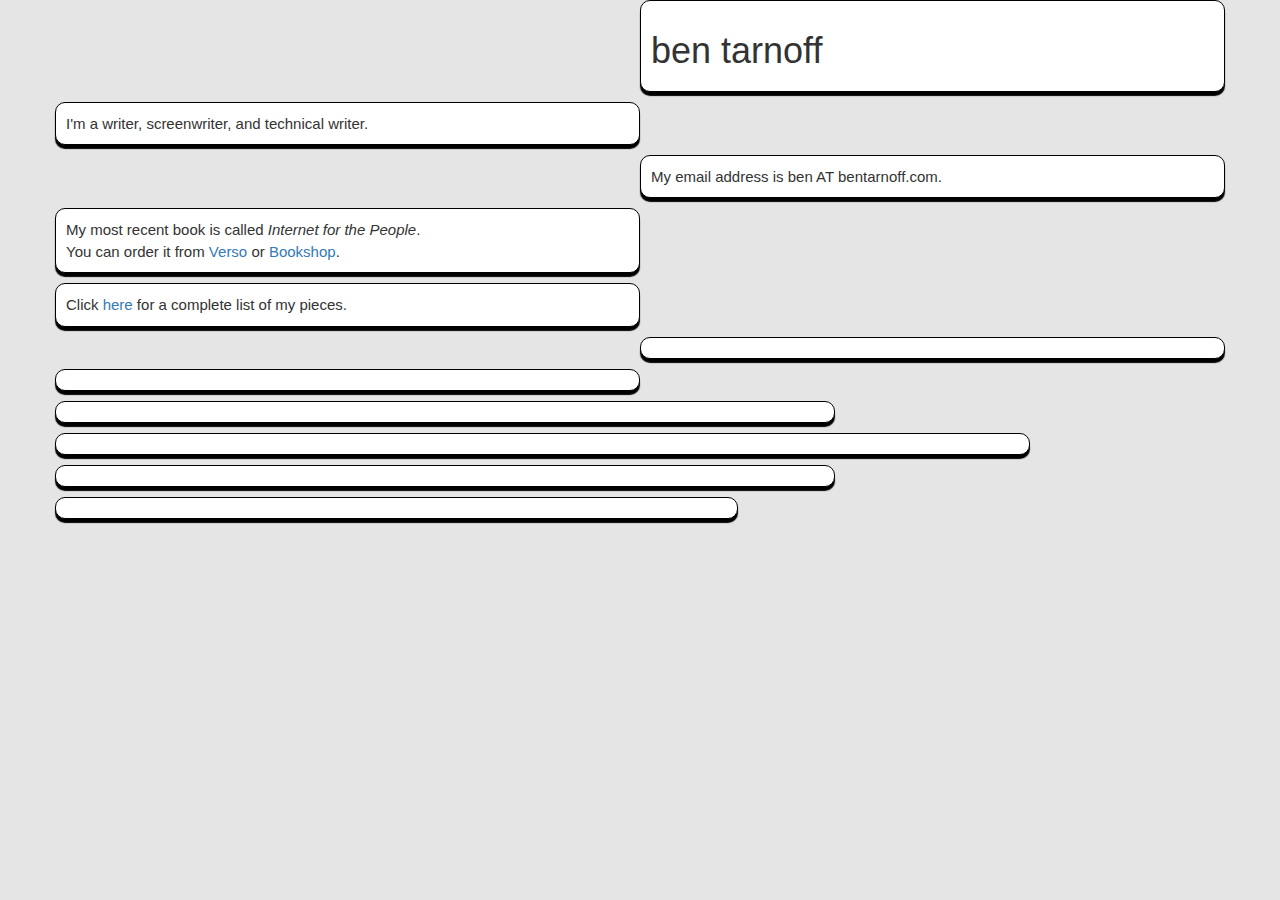
<file: index.html>
<!DOCTYPE html>
<html lang="en">
<head>
	<meta http-equiv="Content-Type" content="text/html; charset=UTF-8" />
	<meta name="description" content="Ben Tarnoff: writer.">
	<meta name="viewport" content="width=device-width, initial-scale=1.0">
	<title>Ben Tarnoff</title>
	<link rel="stylesheet" type="text/css" href="https://maxcdn.bootstrapcdn.com/bootstrap/3.3.5/css/bootstrap.min.css" />
	<link rel="stylesheet" href="main.css">
</head>

<body>
<div class="container">
<div class="row">
<div class="col-md-6">
</div>
<div class="col-md-6" id="content">
<h1>ben tarnoff</h1>
</div>
</div>
<div class="row">
<div class="col-md-6" id="content">I'm a writer, screenwriter, and technical writer.</a>
</div></div>
<div class="row">
<div class="col-md-6">
</div>
<div class="col-md-6" id="content">
My email address is ben AT bentarnoff.com.<br>
</div>
</div>
<div class="row">
<div class="col-md-6" id="content">
My most recent book is called <em>Internet for the People</em>.<br>
You can order it from <a href="https://www.versobooks.com/books/3927-internet-for-the-people">Verso</a> or <a href="https://bookshop.org/books/internet-for-the-people/9781839762024">Bookshop</a>.
</div>
</div>
<div class="row">
<div class="col-md-6" id="content">	
Click <a href="articles.html">here</a> for a complete list of my pieces. 
</div>
</div>
<div class="row">
<div class="col-md-6">
</div>
<div class="col-md-6" id="content">
</div>
</div>
<div class="row">
<div class="col-md-6" id="content">
</div>
</div>
<div class="row">
<div class="col-md-8" id="content">
</div>
</div>
<div class="row">
<div class="col-md-10" id="content">
</div>
</div>
<div class="row">
<div class="col-md-8" id="content">
</div>
</div>
<div class="row">
<div class="col-md-7" id="content">
</div>
</div>

</div>
</div>

</div>

</body></html>
</file>
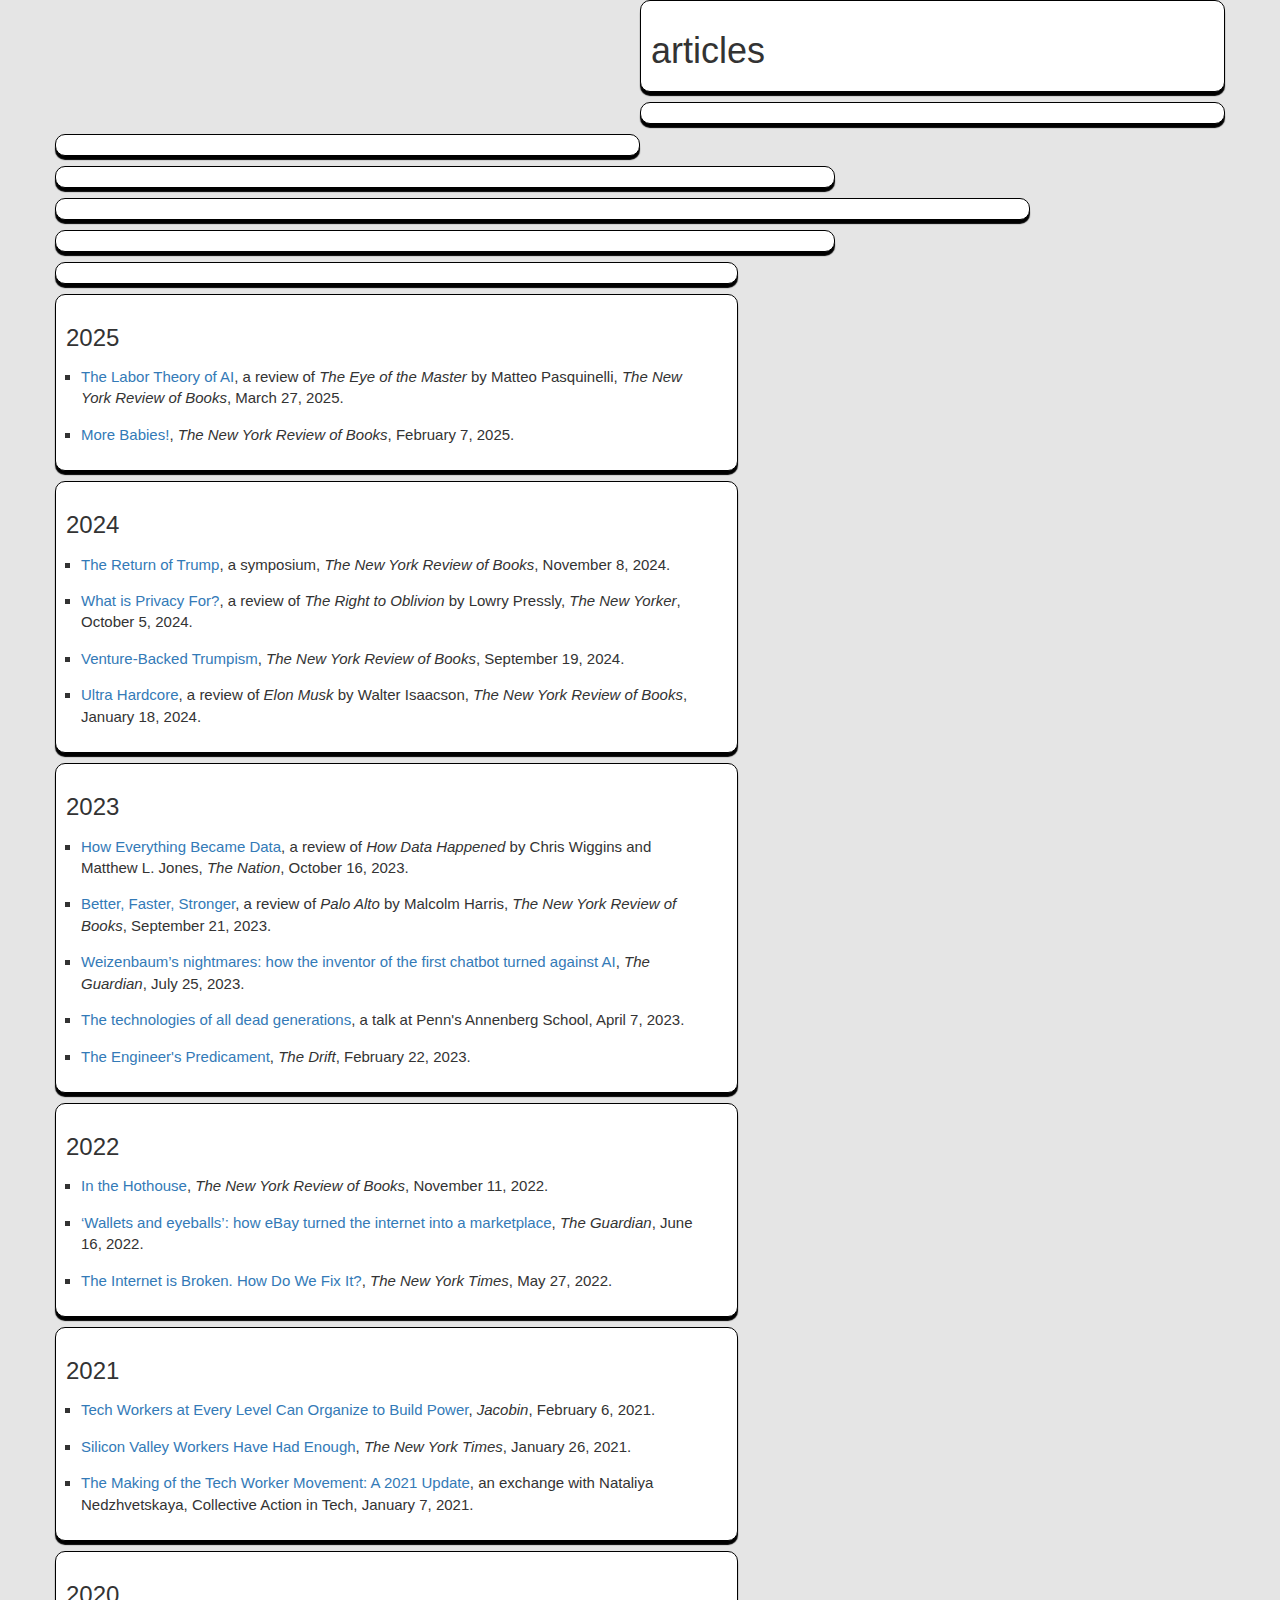
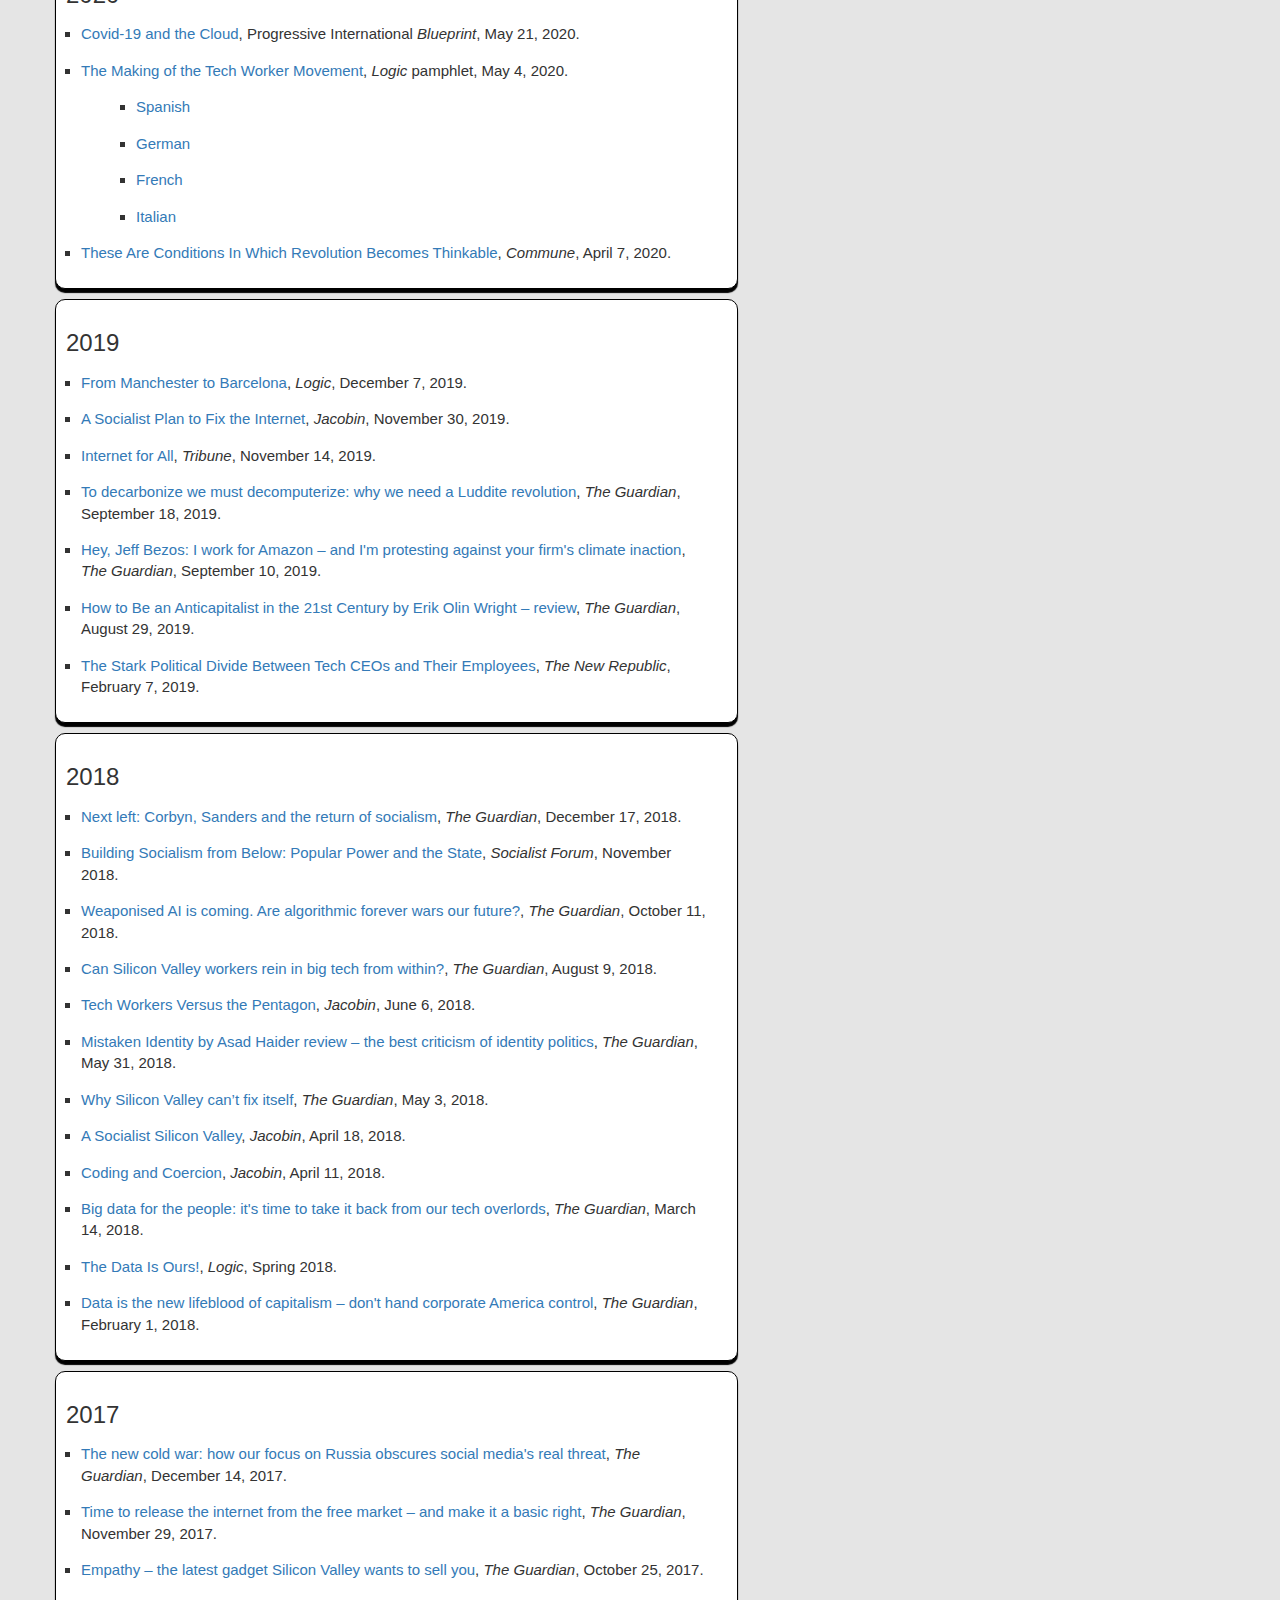
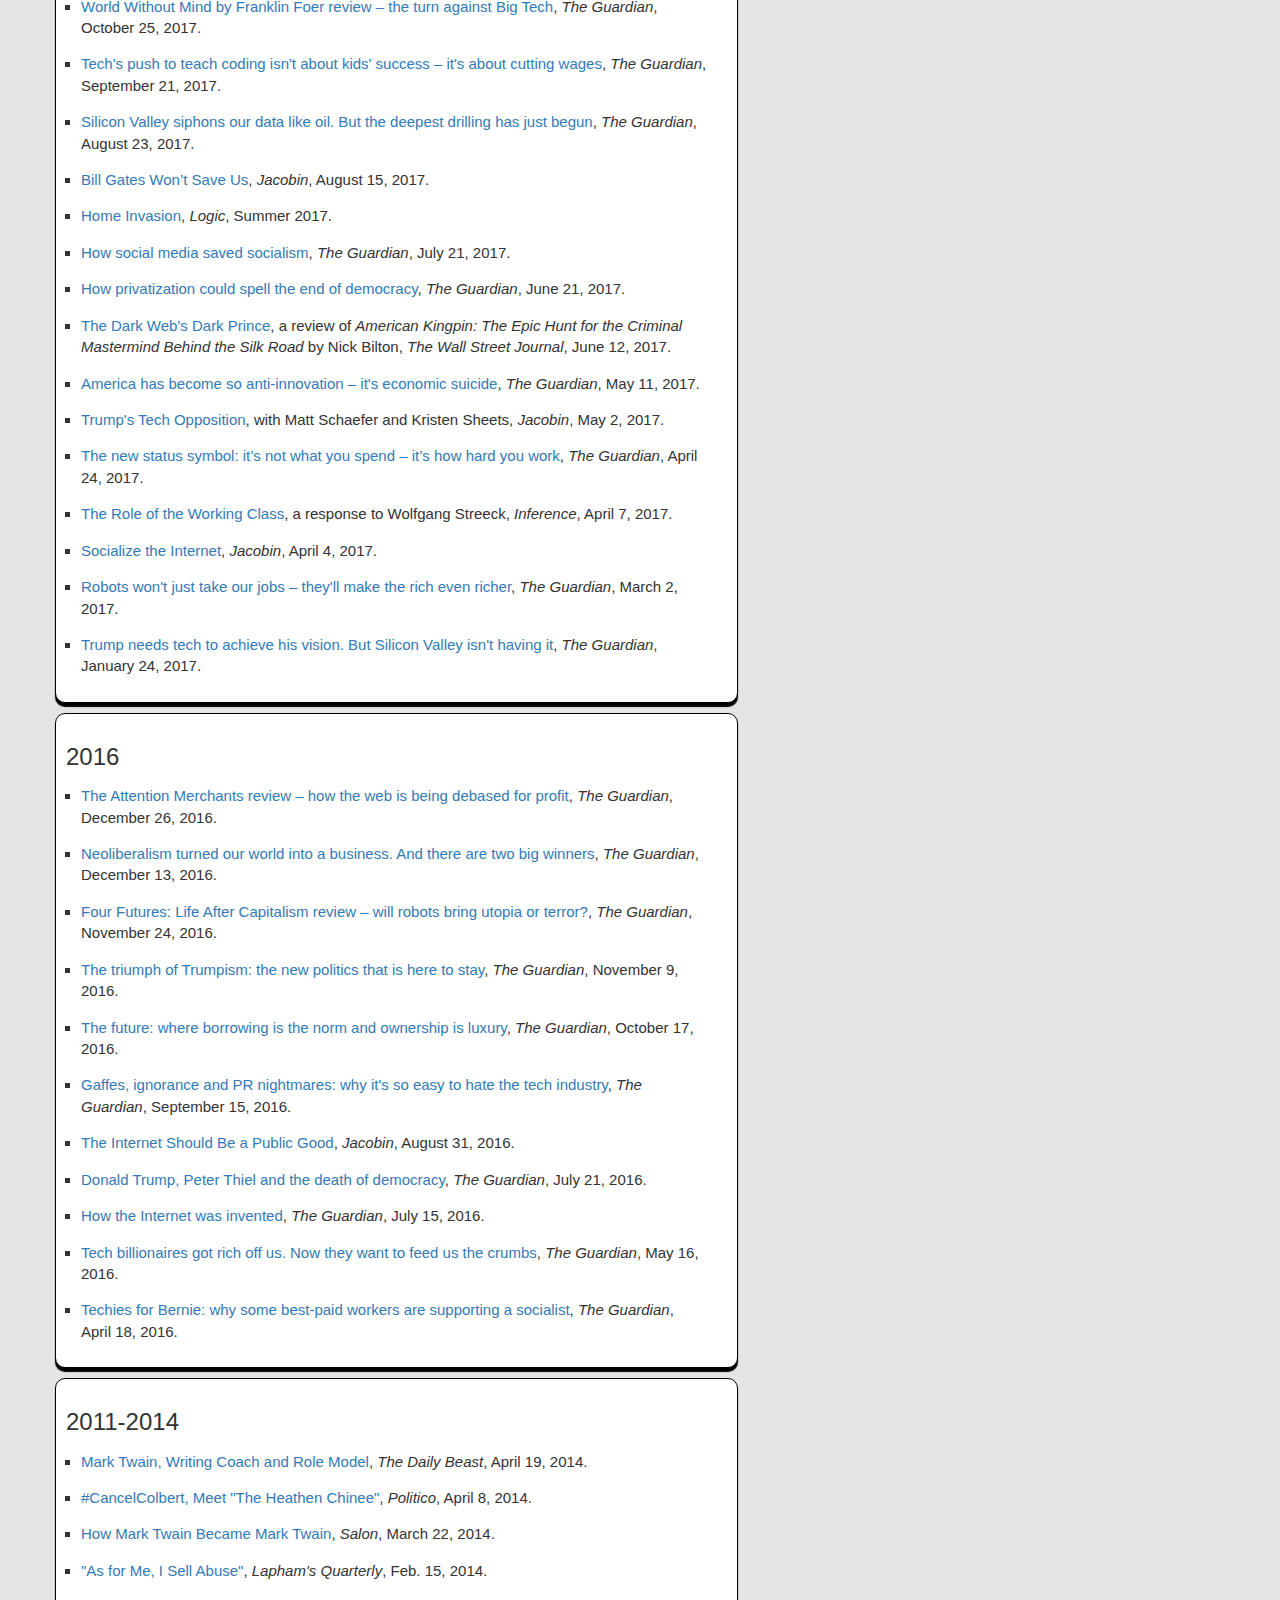
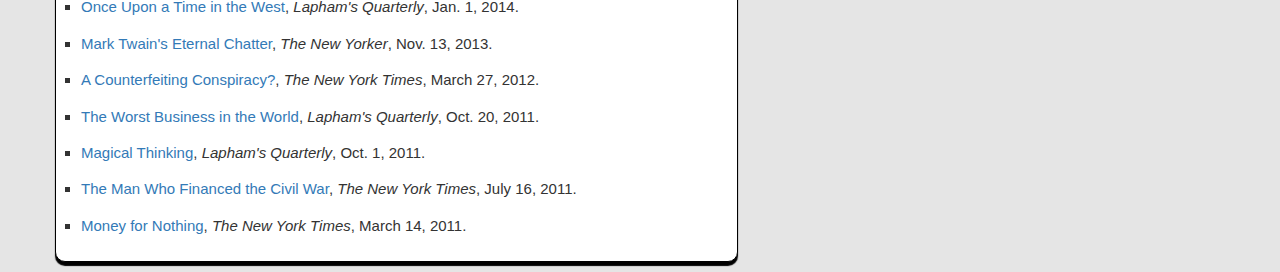
<file: articles.html>
<!DOCTYPE html>
<html lang="en">
<head>
	<meta http-equiv="Content-Type" content="text/html; charset=UTF-8" />
	<meta name="description" content="Ben Tarnoff: articles">
	<meta name="viewport" content="width=device-width, initial-scale=1.0">
	<title>Ben Tarnoff</title>
	<link rel="stylesheet" type="text/css" href="https://maxcdn.bootstrapcdn.com/bootstrap/3.3.5/css/bootstrap.min.css" />
	<link rel="stylesheet" href="main.css">
</head>

<body>
<div class="container">
<div class="row">
<div class="col-md-6">
</div>
<div class="col-md-6" id="content">
<h1>articles</h1>
</div>
</div>
<div class="row">
<div class="col-md-6">
</div>
<div class="col-md-6" id="content">
</div>
</div>
<div class="row">
<div class="col-md-6" id="content">
</div>
</div>
<div class="row">
<div class="col-md-8" id="content">
</div>
</div>
<div class="row">
<div class="col-md-10" id="content">
</div>
</div>
<div class="row">
<div class="col-md-8" id="content">
</div>
</div>
<div class="row">
<div class="col-md-7" id="content">
</div>
</div>
<div class="row">
<div class="col-md-7" id="content">
<h3>2025</h3>
		<li><a href="https://www.nybooks.com/articles/2025/03/27/the-labor-theory-of-ai-the-eye-of-the-master/">The Labor Theory of AI</a>, a review of <em>The Eye of the Master</em> by Matteo Pasquinelli, <em>The New York Review of Books</em>, March 27, 2025.</li>
		<li><a href="https://www.nybooks.com/online/2025/02/07/more-babies-trump/">More Babies!</a>, <em>The New York Review of Books</em>, February 7, 2025.</li>
</div>
</div>
<div class="row">
<div class="col-md-7" id="content">
<h3>2024</h3>
		<li><a href="https://www.nybooks.com/online/2024/11/08/the-return-of-trump-i/">The Return of Trump</a>, a symposium, <em>The New York Review of Books</em>, November 8, 2024.</li>
		<li><a href="https://www.newyorker.com/culture/the-weekend-essay/what-is-privacy-for">What is Privacy For?</a>, a review of <em>The Right to Oblivion</em> by Lowry Pressly, <em>The New Yorker</em>, October 5, 2024.</li>
		<li><a href="https://www.nybooks.com/articles/2024/09/19/venture-backed-trumpism-ben-tarnoff/">Venture-Backed Trumpism</a>, <em>The New York Review of Books</em>, September 19, 2024.</li>
		<li><a href="https://www.nybooks.com/articles/2024/01/18/ultra-hardcore-elon-musk-walter-isaacson/">Ultra Hardcore</a>, a review of <em>Elon Musk</em> by Walter Isaacson, <em>The New York Review of Books</em>, January 18, 2024.</li>
</div>
</div>
<div class="row">
<div class="col-md-7" id="content">
<h3>2023</h3>
		<li><a href="https://www.thenation.com/article/society/how-data-happened/">How Everything Became Data</a>, a review of <em>How Data Happened</em> by Chris Wiggins and Matthew L. Jones, <em>The Nation</em>, October 16, 2023.</li>
		<li><a href="https://www.nybooks.com/articles/2023/09/21/better-faster-stronger-the-philosopher-of-palo-alto/">Better, Faster, Stronger</a>, a review of <em>Palo Alto</em> by Malcolm Harris, <em>The New York Review of Books</em>, September 21, 2023.</li>
		<li><a href="https://www.theguardian.com/technology/2023/jul/25/joseph-weizenbaum-inventor-eliza-chatbot-turned-against-artificial-intelligence-ai">Weizenbaum’s nightmares: how the inventor of the first chatbot turned against AI</a>, <em>The Guardian</em>, July 25, 2023.</li>
		<li><a href="https://bentarnoff.substack.com/p/the-technologies-of-all-dead-generations">The technologies of all dead generations</a>, a talk at Penn's Annenberg School, April 7, 2023.</li>
		<li><a href="https://www.thedriftmag.com/the-engineers-predicament/">The Engineer's Predicament</a>, <em>The Drift</em>, February 22, 2023.</li>
</div>
</div>
<div class="row">
<div class="col-md-7" id="content">
<h3>2022</h3>
		<li><a href="https://www.nybooks.com/online/2022/11/11/in-the-hothouse-twitter-musk/">In the Hothouse</a>, <em>The New York Review of Books</em>, November 11, 2022.</li>
		<li><a href="https://www.theguardian.com/technology/2022/jun/16/wallets-and-eyeballs-how-ebay-turned-the-internet-into-a-marketplace">‘Wallets and eyeballs’: how eBay turned the internet into a marketplace</a>, <em>The Guardian</em>, June 16, 2022.</li>
		<li><a href="https://www.nytimes.com/2022/05/27/opinion/technology/what-would-an-egalitarian-internet-actually-look-like.html">The Internet is Broken. How Do We Fix It?</a>, <em>The New York Times</em>, May 27, 2022.</li>
</div>
</div>
<div class="row">
<div class="col-md-7" id="content">
<h3>2021</h3>
		<li><a href="https://jacobinmag.com/2021/02/tech-workers-organizing-class-position">Tech Workers at Every Level Can Organize to Build Power</a>, <em>Jacobin</em>, February 6, 2021.</li>
		<li><a href="https://www.nytimes.com/2021/01/26/opinion/silicon-valley-tech-workers.html">Silicon Valley Workers Have Had Enough</a>, <em>The New York Times</em>, January 26, 2021.</li>
		<li><a href="https://collectiveaction.tech/2021/the-making-of-the-tech-worker-movement-2021/">The Making of the Tech Worker Movement: A 2021 Update</a>, an exchange with Nataliya Nedzhvetskaya, Collective Action in Tech, January 7, 2021.</li>
</div>
</div>
<div class="row">
<div class="col-md-7" id="content">
<h3>2020</h3>
		<li><a href="https://progressive.international/blueprint/d0b51aca-6c19-4216-b836-1974b74ee21f-ben-tarnoff-covid-19-and-the-cloud/en">Covid-19 and the Cloud</a>, Progressive International <em>Blueprint</em>, May 21, 2020.</li>
		<li><a href="https://logicmag.io/the-making-of-the-tech-worker-movement/">The Making of the Tech Worker Movement</a>, <em>Logic</em> pamphlet, May 4, 2020.
	        	<ul><li><a href="https://www.sinpermiso.info/textos/la-formacion-del-movimiento-de-trabajadores-tecnologicos">Spanish</a></li>	
				<li><a href="http://www.inkrit.de/neuinkrit/index.php/de/das-argument">German</a></li>
			<li><a href="https://maisouvaleweb.fr/aux-sources-de-la-revolte-des-travailleurs-de-la-tech-aux-etats-unis/">French</a></li>
			<li><a href="https://rizomatica.noblogs.org/2021/02/la-costruzione-del-movimento-dei-tech-worker/">Italian</a></li></ul>
		</li>

		<li><a href="https://communemag.com/these-are-conditions-in-which-revolution-becomes-thinkable/">These Are Conditions In Which Revolution Becomes Thinkable</a>, <em>Commune</em>, April 7, 2020.</li>
</div>
</div>
<div class="row">
<div class="col-md-7" id="content" align="left">
<h3>2019</h3>

		<li><a href="https://logicmag.io/nature/from-manchester-to-barcelona/">From Manchester to Barcelona</a>, <em>Logic</em>, December 7, 2019.</li>
		<li><a href="https://jacobinmag.com/2019/11/tech-companies-antitrust-monopolies-socialist">A Socialist Plan to Fix the Internet</a>, <em>Jacobin</em>, November 30, 2019.</li>
		<li><a href="https://tribunemag.co.uk/2019/11/internet-for-all">Internet for All</a>, <em>Tribune</em>, November 14, 2019.</li>
		<li><a href="https://www.theguardian.com/technology/2019/sep/17/tech-climate-change-luddites-data">To decarbonize we must decomputerize: why we need a Luddite revolution</a>, <em>The Guardian</em>, September 18, 2019.</li>
		<li><a href="https://www.theguardian.com/technology/2019/sep/10/jeff-bezos-amazon-climate-strike-aecj">Hey, Jeff Bezos: I work for Amazon – and I'm protesting against your firm's climate inaction</a>, <em>The Guardian</em>, September 10, 2019.</li>
		<li><a href="https://www.theguardian.com/books/2019/aug/29/how-to-be-anticaptialist-in-21st-century-erik-olin-wright">How to Be an Anticapitalist in the 21st Century by Erik Olin Wright – review</a>, <em>The Guardian</em>, August 29, 2019.</li>
		<li><a href="https://newrepublic.com/article/153046/stark-political-divide-tech-ceos-employees">The Stark Political Divide Between Tech CEOs and Their Employees</a>, <em>The New Republic</em>, February 7, 2019.</li>

</div>
</div>

<div class="row">
<div class="col-md-7" id="content">
<h3>2018</h3>

		<li><a href="https://www.theguardian.com/books/2018/dec/17/the-next-left-socialism-in-the-uk-and-the-us">Next left: Corbyn, Sanders and the return of socialism</a>, <em>The Guardian</em>, December 17, 2018.</li>
		
		<li><a href="https://socialistforum.dsausa.org/issues/fall-2018/building-socialism-from-below-popular-power-and-the-state/">Building Socialism from Below: Popular Power and the State</a>, <em>Socialist Forum</em>, November 2018.</li>

		<li><a href="https://www.theguardian.com/commentisfree/2018/oct/11/war-jedi-algorithmic-warfare-us-military">Weaponised AI is coming. Are algorithmic forever wars our future?</a>, <em>The Guardian</em>, October 11, 2018.</li>

		<li><a href="https://www.theguardian.com/commentisfree/2018/aug/09/silicon-valley-tech-workers-labor-activism">Can Silicon Valley workers rein in big tech from within?</a>, <em>The Guardian</em>, August 9, 2018.</li>

		<li><a href="https://jacobinmag.com/2018/06/google-project-maven-military-tech-workers">Tech Workers Versus the Pentagon</a>, <em>Jacobin</em>, June 6, 2018.</li>
		
		<li><a href="https://www.theguardian.com/books/2018/may/31/mistaken-identity-by-asad-haider-review">Mistaken Identity by Asad Haider review – the best criticism of identity politics</a>, <em>The Guardian</em>, May 31, 2018.</li>
		
		<li><a href="https://www.theguardian.com/news/2018/may/03/why-silicon-valley-cant-fix-itself-tech-humanism">Why Silicon Valley can’t fix itself</a>, <em>The Guardian</em>, May 3, 2018.</li>
		
		<li><a href="https://www.jacobinmag.com/2018/04/big-tech-techlash-facebook-cambridge-analytica">A Socialist Silicon Valley</a>, <em>Jacobin</em>, April 18, 2018.</li>
		
		<li><a href="https://www.jacobinmag.com/2018/04/lanetix-tech-workers-unionization-campaign-firing">Coding and Coercion</a>, <em>Jacobin</em>, April 11, 2018.</li>
		
		<li><a href="https://www.theguardian.com/technology/2018/mar/14/tech-big-data-capitalism-give-wealth-back-to-people">Big data for the people: it's time to take it back from our tech overlords</a>, <em>The Guardian</em>, March 14, 2018.</li>
		
		<li><a href="https://logicmag.io/04-the-data-is-ours/">The Data Is Ours!</a>, <em>Logic</em>, Spring 2018.</li>

		<li><a href="https://www.theguardian.com/technology/2018/jan/31/data-laws-corporate-america-capitalism">Data is the new lifeblood of capitalism – don't hand corporate America control</a>, <em>The Guardian</em>, February 1, 2018.</li>

</div>
</div>

<div class="row">
<div class="col-md-7" id="content">
<h3>2017</h3>
		<li><a href="https://www.theguardian.com/technology/2017/dec/14/facebook-russia-social-media-propaganda">The new cold war: how our focus on Russia obscures social media's real threat</a>, <em>The Guardian</em>, December 14, 2017.</li>

		<li><a href="https://www.theguardian.com/technology/2017/nov/29/net-neutrality-internet-basic-right-america-trump-administration">Time to release the internet from the free market – and make it a basic right</a>, <em>The Guardian</em>, November 29, 2017.</li>

		<li><a href="https://www.theguardian.com/technology/2017/oct/25/empathy-virtual-reality-facebook-mark-zuckerberg-puerto-rico">Empathy – the latest gadget Silicon Valley wants to sell you</a>, <em>The Guardian</em>, October 25, 2017.</li>

		<li><a href="https://www.theguardian.com/books/2017/oct/25/world-without-mind-by-franklin-foer-review">World Without Mind by Franklin Foer review – the turn against Big Tech</a>, <em>The Guardian</em>, October 25, 2017.</li>

		<li><a href="https://www.theguardian.com/technology/2017/sep/21/coding-education-teaching-silicon-valley-wages">Tech's push to teach coding isn't about kids' success – it's about cutting wages</a>, <em>The Guardian</em>, September 21, 2017.</li>

		<li><a href="https://www.theguardian.com/world/2017/aug/23/silicon-valley-big-data-extraction-amazon-whole-foods-facebook">Silicon Valley siphons our data like oil. But the deepest drilling has just begun</a>, <em>The Guardian</em>, August 23, 2017.</li>
		
		<li><a href="https://www.jacobinmag.com/2017/08/bill-gates-wont-save-us/">Bill Gates Won’t Save Us</a>, <em>Jacobin</em>, August 15, 2017.</li>

		<li><a href="https://logicmag.io/02-home-invasion/">Home Invasion</a>, <em>Logic</em>, Summer 2017.</li>

		<li><a href="https://www.theguardian.com/media/2017/jul/12/social-media-socialism-jeremy-corbyn-bernie-sanders">How social media saved socialism</a>, <em>The Guardian</em>, July 21, 2017.</li>
		
		<li><a href="https://www.theguardian.com/technology/2017/jun/21/privatizing-public-services-trump-democracy">How privatization could spell the end of democracy</a>, <em>The Guardian</em>, June 21, 2017.</li>

		<li><a href="https://www.wsj.com/articles/the-dark-webs-dark-prince-1497307220">The Dark Web's Dark Prince</a>, a review of <em>American Kingpin: The Epic Hunt for the Criminal Mastermind Behind the Silk Road</em> by Nick Bilton, <em>The Wall Street Journal</em>, June 12, 2017.</li>

		<li><a href="https://www.theguardian.com/technology/2017/may/11/tech-innovation-silicon-valley-juicero">America has become so anti-innovation – it's economic suicide</a>, <em>The Guardian</em>, May 11, 2017.</li>

		<li><a href="https://www.jacobinmag.com/2017/05/tech-workers-silicon-valley-trump-resistance-startups-unions">Trump's Tech Opposition</a>, with Matt Schaefer and Kristen Sheets, <em>Jacobin</em>, May 2, 2017.</li>

		<li><a href="https://www.theguardian.com/technology/2017/apr/24/new-status-symbol-hard-work-spending-ceos">The new status symbol: it’s not what you spend – it’s how hard you work</a>, <em>The Guardian</em>, April 24, 2017.</li>

		<li><a href="http://inference-review.com/article/the-role-of-the-working-class">The Role of the Working Class</a>, a response to Wolfgang Streeck, <em>Inference</em>, April 7, 2017.</li>

		<li><a href="https://www.jacobinmag.com/2017/04/internet-privacy-data-collection-trump-isps-fcc/">Socialize the Internet</a>, <em>Jacobin</em>, April 4, 2017.</li>

		<li><a href="https://www.theguardian.com/technology/2017/mar/02/robot-tax-job-elimination-livable-wage">Robots won't just take our jobs – they'll make the rich even richer</a>, <em>The Guardian</em>, March 2, 2017.</li>

		<li><a href="https://www.theguardian.com/technology/2017/jan/24/silicon-valley-fights-donald-trump-peter-thiel-palantir">Trump needs tech to achieve his vision. But Silicon Valley isn't having it</a>, <em>The Guardian</em>, January 24, 2017.</li>

</div>
</div>

<div class="row">
<div class="col-md-7" id="content">
<h3>2016</h3>

	<li><a href="https://www.theguardian.com/books/2016/dec/26/the-attention-merchants-tim-wu-review">The Attention Merchants review – how the web is being debased for profit</a>, <em>The Guardian</em>, December 26, 2016.</li>

	<li><a href="https://www.theguardian.com/us-news/2016/dec/13/donald-trump-silicon-valley-leaders-neoliberalism-administration">Neoliberalism turned our world into a business. And there are two big winners</a>, <em>The Guardian</em>, December 13, 2016.</li>

	<li><a href="https://www.theguardian.com/books/2016/nov/24/four-futures-life-after-capitalism-peter-frase-review-robots">Four Futures: Life After Capitalism review – will robots bring utopia or terror?</a>, <em>The Guardian</em>, November 24, 2016.</li>

	<li><a href="https://www.theguardian.com/us-news/2016/nov/09/us-election-political-movement-trumpism">The triumph of Trumpism: the new politics that is here to stay</a>, <em>The Guardian</em>, November 9, 2016.</li>

	<li><a href="https://www.theguardian.com/technology/2016/oct/17/sharing-economy-capitalism-uber-airbnb-ownership">The future: where borrowing is the norm and ownership is luxury</a>, <em>The Guardian</em>, October 17, 2016.</li>

	<li><a href="https://www.theguardian.com/technology/2016/sep/15/silicon-valley-tech-industry-elitism-mark-zuckerberg">Gaffes, ignorance and PR nightmares: why it's so easy to hate the tech industry</a>, <em>The Guardian</em>, September 15, 2016.</li>

	<li><a href="https://www.jacobinmag.com/2016/08/internet-public-dns-privatization-icann-netflix/">The Internet Should Be a Public Good</a>, <em>Jacobin</em>, August 31, 2016.</li>

	<li><a href="https://www.theguardian.com/technology/2016/jul/21/peter-thiel-republican-convention-speech">Donald Trump, Peter Thiel and the death of democracy</a>, <em>The Guardian</em>, July 21, 2016.</li>

	<li><a href="https://www.theguardian.com/technology/2016/jul/15/how-the-internet-was-invented-1976-arpa-kahn-cerf">How the Internet was invented</a>, <em>The Guardian</em>, July 15, 2016.</li>

	<li><a href="https://www.theguardian.com/technology/2016/may/16/universal-basic-income-equality-tech-silicon-valley">Tech billionaires got rich off us. Now they want to feed us the crumbs</a>, <em>The Guardian</em>, May 16, 2016.</li>

	<li><a href="http://www.theguardian.com/us-news/2016/apr/18/bernie-sanders-techies-support-socialism-capitalism">Techies for Bernie: why some best-paid workers are supporting a socialist</a>, <em>The Guardian</em>, April 18, 2016.</li>
</div>
</div>

<div class="row">
<div class="col-md-7" id="content">
<h3>2011-2014</h3>

	<li><a href="http://www.thedailybeast.com/articles/2014/04/19/mark-twain-writing-coach-and-role-model.html">Mark Twain, Writing Coach and Role Model</a>, <em>The Daily Beast</em>, April 19, 2014.</li>

	<li><a href="http://www.politico.com/magazine/story/2014/04/cancelcolbert-meet-the-heathen-chinee-105495.html#.U101ROZdVbx">#CancelColbert, Meet &quot;The Heathen Chinee&quot;</a>, <em>Politico</em>, April 8, 2014.</li>

	<li><a href="http://www.salon.com/2014/03/22/how_mark_twain_became_mark_twain_the_amazing_story_of_the_lectures_that_made_him_a_superstar/">How Mark Twain Became Mark Twain</a>, <em>Salon</em>, March 22, 2014.</li>

	<li><a href="http://www.laphamsquarterly.org/roundtable/me-i-sell-abuse">&quot;As for Me, I Sell Abuse&quot;</a>, <em>Lapham&#39;s Quarterly</em>, Feb. 15, 2014.</li>

	<li><a href="http://www.laphamsquarterly.org/comedy/once-upon-time-west">Once Upon a Time in the West</a>, <em>Lapham&#39;s Quarterly</em>, Jan. 1, 2014.</li>

	<li><a href="http://www.newyorker.com/online/blogs/books/2013/11/the-eternal-chatter-of-the-autobiography-of-mark-twain-volume-2.html">Mark Twain&#39;s Eternal Chatter</a>, <em>The New Yorker</em>, Nov. 13, 2013.</li>

	<li><a href="http://opinionator.blogs.nytimes.com/2012/03/27/a-counterfeiting-conspiracy/">A Counterfeiting Conspiracy?</a>, <em>The New York Times</em>, March 27, 2012.</li>

	<li><a href="http://www.laphamsquarterly.org/roundtable/worst-business-world">The Worst Business in the World</a>, <em>Lapham&#39;s Quarterly</em>, Oct. 20, 2011.</li>

	<li><a href="http://www.laphamsquarterly.org/future/magical-thinking">Magical Thinking</a>, <em>Lapham&#39;s Quarterly</em>, Oct. 1, 2011.</li>

	<li><a href="http://opinionator.blogs.nytimes.com/2011/07/16/the-man-who-financed-the-civil-war">The Man Who Financed the Civil War</a>, <em>The New York Times</em>, July 16, 2011.</li>

	<li><a href="http://opinionator.blogs.nytimes.com/2011/03/14/money-for-nothing/">Money for Nothing</a>, <em>The New York Times</em>, March 14, 2011.</li>

</div>
</div>

</div>

</body></html>
</file>
<file: main.css>
body {
	background: #e5e5e5;
    font-family: "Lucida Sans Unicode", "Lucida Grande", sans-serif;	font-weight: 300;
	font-size: 15px;
}

#content{
	border: 1px solid black;
	border-radius: 10px;
	box-shadow: 0px 4px 1px 0px #000000;
	padding: 10px;
	background: #FFFFFF;
	margin-bottom: 10px;
}

li {
list-style-type: square;
padding-right: 5px;
margin: 15px;
}
</file>
